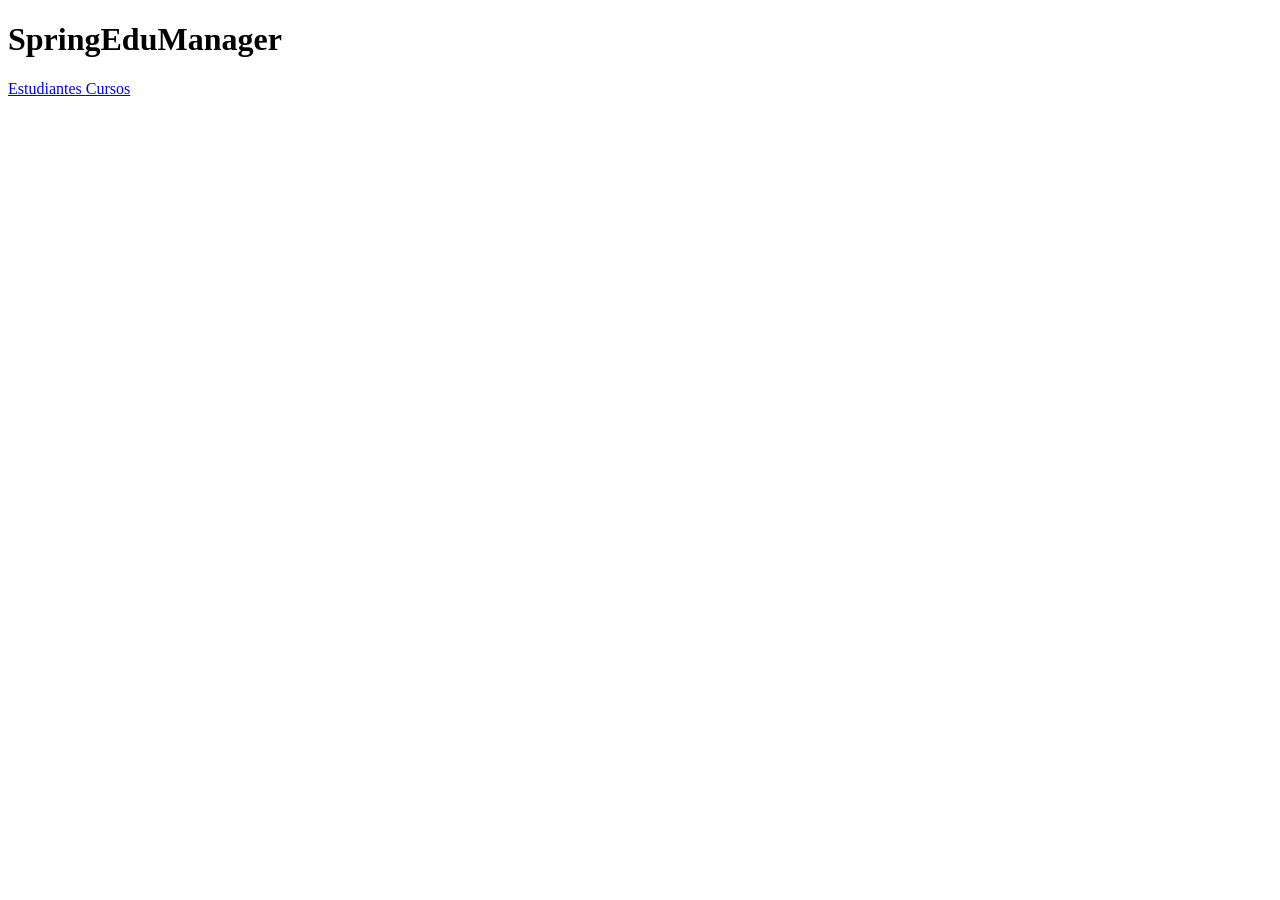
<file: src/main/resources/templates/index.html>
<!DOCTYPE html>

<html xmlns:th="http://www.thymeleaf.org">

<head>

    <title>SpringEduManager</title>

    <link rel="stylesheet"
          th:href="@{/css/styles.css}">

</head>

<body>

<div class="container">

    <h1>SpringEduManager</h1>

    <a href="/estudiantes">
        Estudiantes
    </a>

    <a href="/cursos">
        Cursos
    </a>

</div>

</body>

</html>
</file>
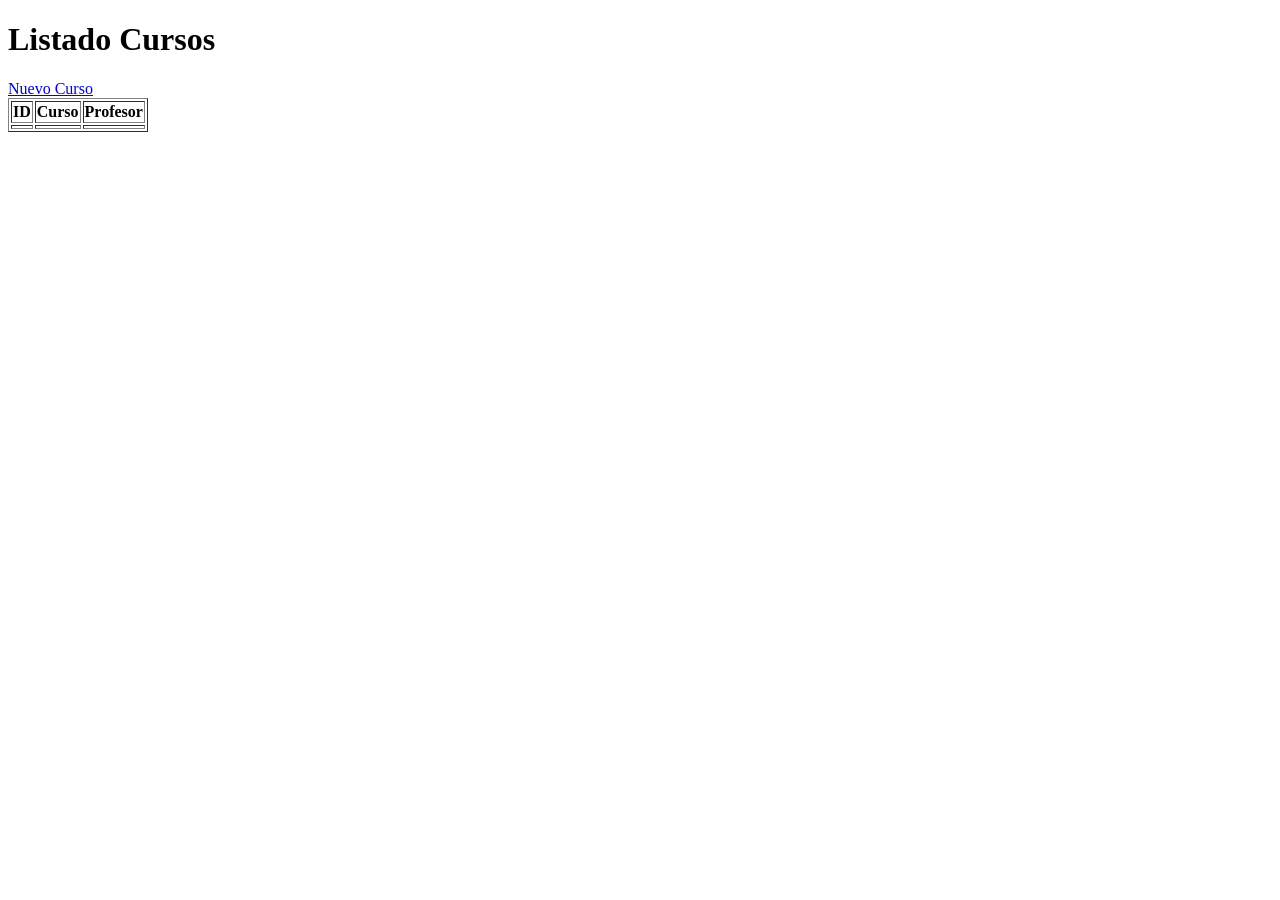
<file: src/main/resources/templates/cursos.html>
<!DOCTYPE html>

<html xmlns:th="http://www.thymeleaf.org">

<head>

<title>Cursos</title>

</head>

<body>

<h1>Listado Cursos</h1>

<a href="/cursos/nuevo">
Nuevo Curso
</a>

<table border="1">

<tr>

<th>ID</th>
<th>Curso</th>
<th>Profesor</th>

</tr>

<tr th:each="c : ${lista}">

<td th:text="${c.id}"></td>

<td th:text="${c.nombre}"></td>

<td th:text="${c.profesor}"></td>

</tr>

</table>

</body>

</html>
</file>
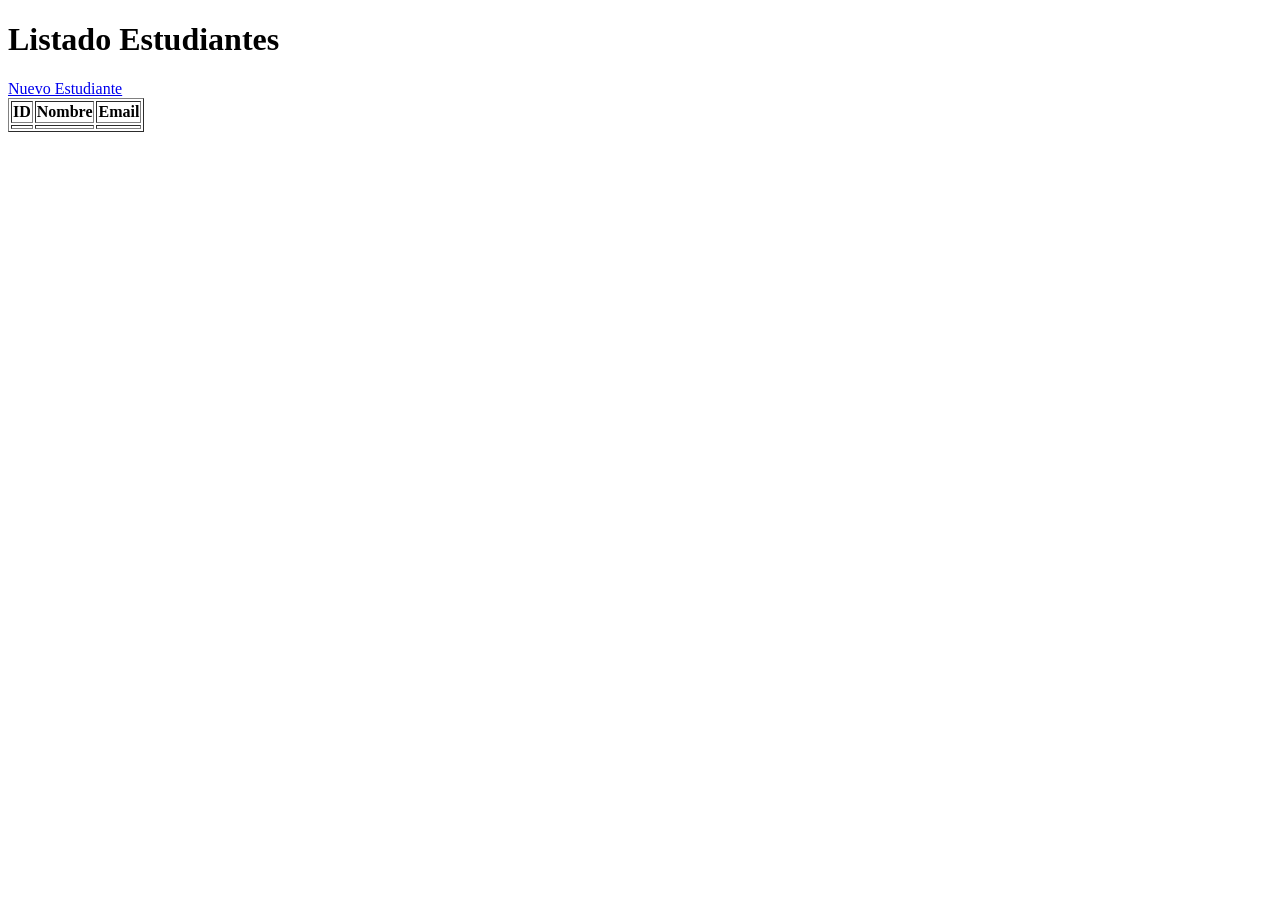
<file: src/main/resources/templates/estudiantes.html>
<!DOCTYPE html>

<html xmlns:th="http://www.thymeleaf.org">

<head>

    <title>Estudiantes</title>

</head>

<body>

<h1>Listado Estudiantes</h1>

<a href="/estudiantes/nuevo">
    Nuevo Estudiante
</a>

<table border="1">

<tr>

<th>ID</th>
<th>Nombre</th>
<th>Email</th>

</tr>

<tr th:each="e : ${lista}">

<td th:text="${e.id}"></td>

<td th:text="${e.nombre}"></td>

<td th:text="${e.email}"></td>

</tr>

</table>

</body>

</html>
</file>
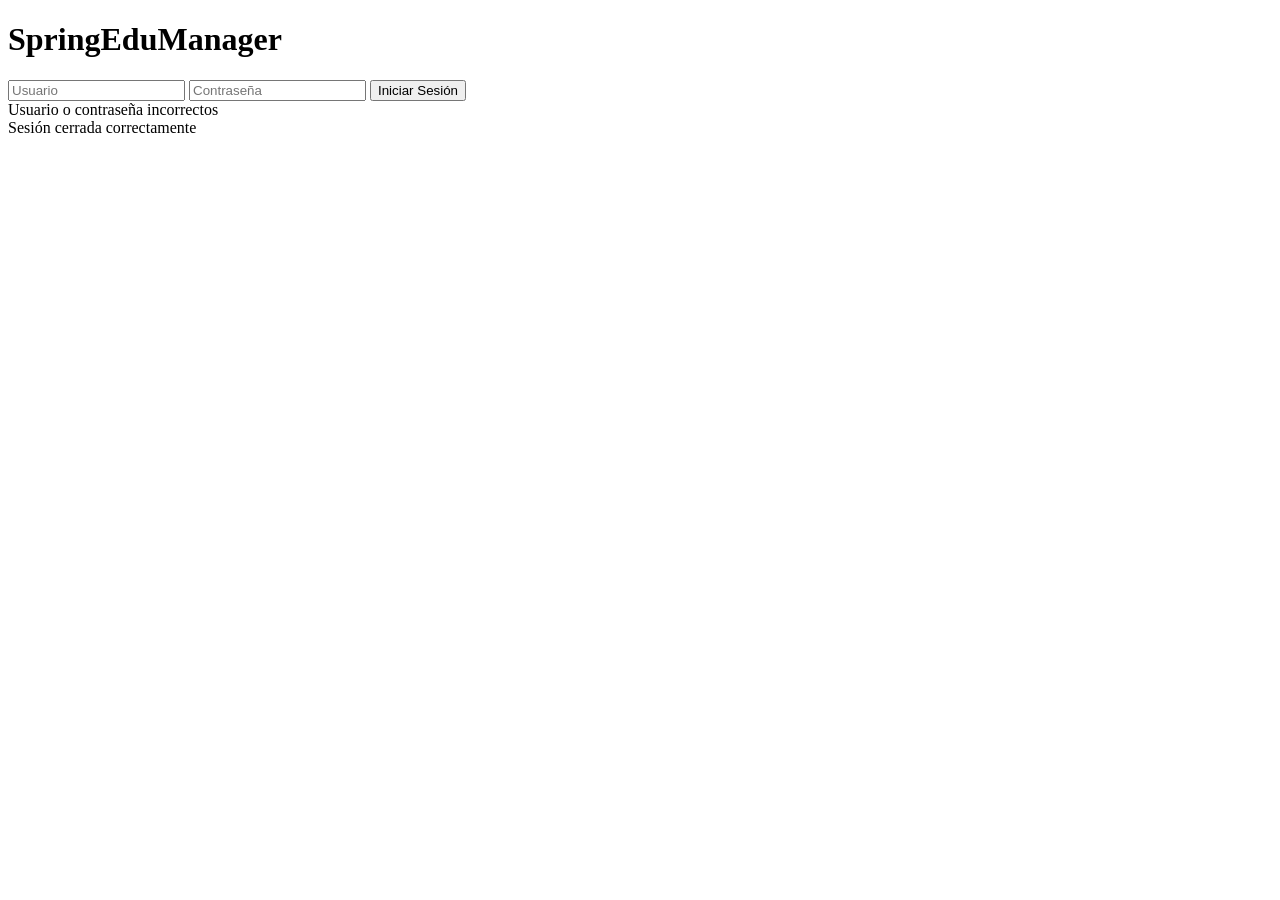
<file: src/main/resources/templates/login.html>
<!DOCTYPE html>

<html xmlns:th="http://www.thymeleaf.org">

<head>

    <meta charset="UTF-8">

    <title>Login</title>

    <link rel="stylesheet"
          th:href="@{/css/styles.css}">

</head>

<body>

<div class="login-container">

    <h1>SpringEduManager</h1>

    <form th:action="@{/login}"
          method="post">

        <input type="text"
               name="username"
               placeholder="Usuario"
               required>

        <input type="password"
               name="password"
               placeholder="Contraseña"
               required>

        <button type="submit">

            Iniciar Sesión

        </button>

    </form>

    <div th:if="${param.error}"
         class="error">

        Usuario o contraseña incorrectos

    </div>

    <div th:if="${param.logout}"
         class="success">

        Sesión cerrada correctamente

    </div>

</div>

<script th:src="@{/js/app.js}"></script>

</body>

</html>
</file>
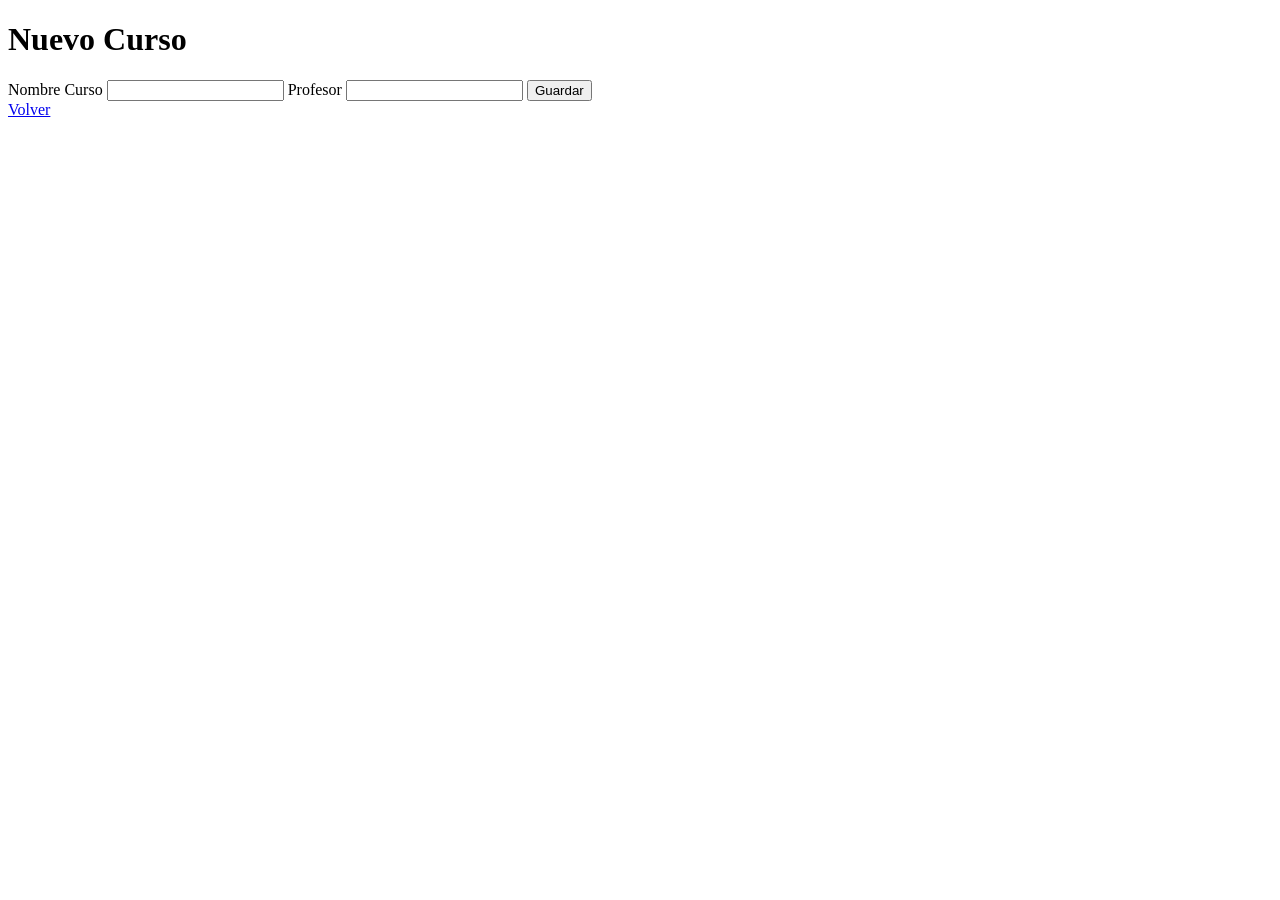
<file: src/main/resources/templates/nuevo-curso.html>
<!DOCTYPE html>

<html xmlns:th="http://www.thymeleaf.org">

<head>

    <meta charset="UTF-8">

    <title>Nuevo Curso</title>

    <link rel="stylesheet"
          th:href="@{/css/styles.css}">

</head>

<body>

<div class="container">

    <h1>Nuevo Curso</h1>

    <form th:action="@{/cursos}"
          th:object="${curso}"
          method="post">

        <label>Nombre Curso</label>

        <input type="text"
               th:field="*{nombre}"
               required>

        <label>Profesor</label>

        <input type="text"
               th:field="*{profesor}"
               required>

        <button type="submit">

            Guardar

        </button>

    </form>

    <a href="/cursos">

        Volver

    </a>

</div>

</body>

</html>
</file>
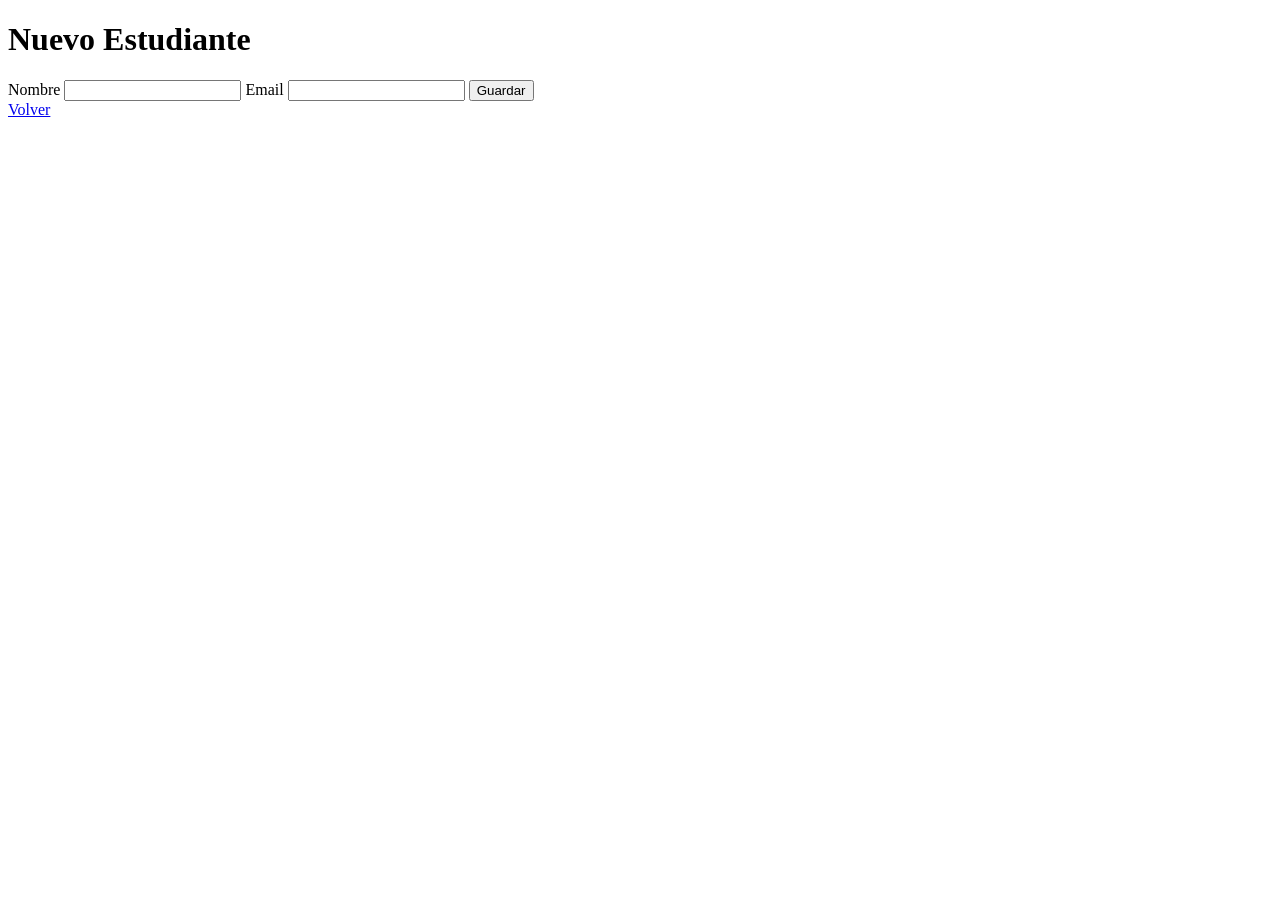
<file: src/main/resources/templates/nuevo-estudiante.html>
<!DOCTYPE html>

<html xmlns:th="http://www.thymeleaf.org">

<head>

    <meta charset="UTF-8">

    <title>Nuevo Estudiante</title>

    <link rel="stylesheet"
          th:href="@{/css/styles.css}">

</head>

<body>

<div class="container">

    <h1>Nuevo Estudiante</h1>

    <form th:action="@{/estudiantes}"
          th:object="${estudiante}"
          method="post">

        <label>Nombre</label>

        <input type="text"
               th:field="*{nombre}"
               required>

        <label>Email</label>

        <input type="email"
               th:field="*{email}"
               required>

        <button type="submit">

            Guardar

        </button>

    </form>

    <a href="/estudiantes">

        Volver

    </a>

</div>

</body>

</html>
</file>
